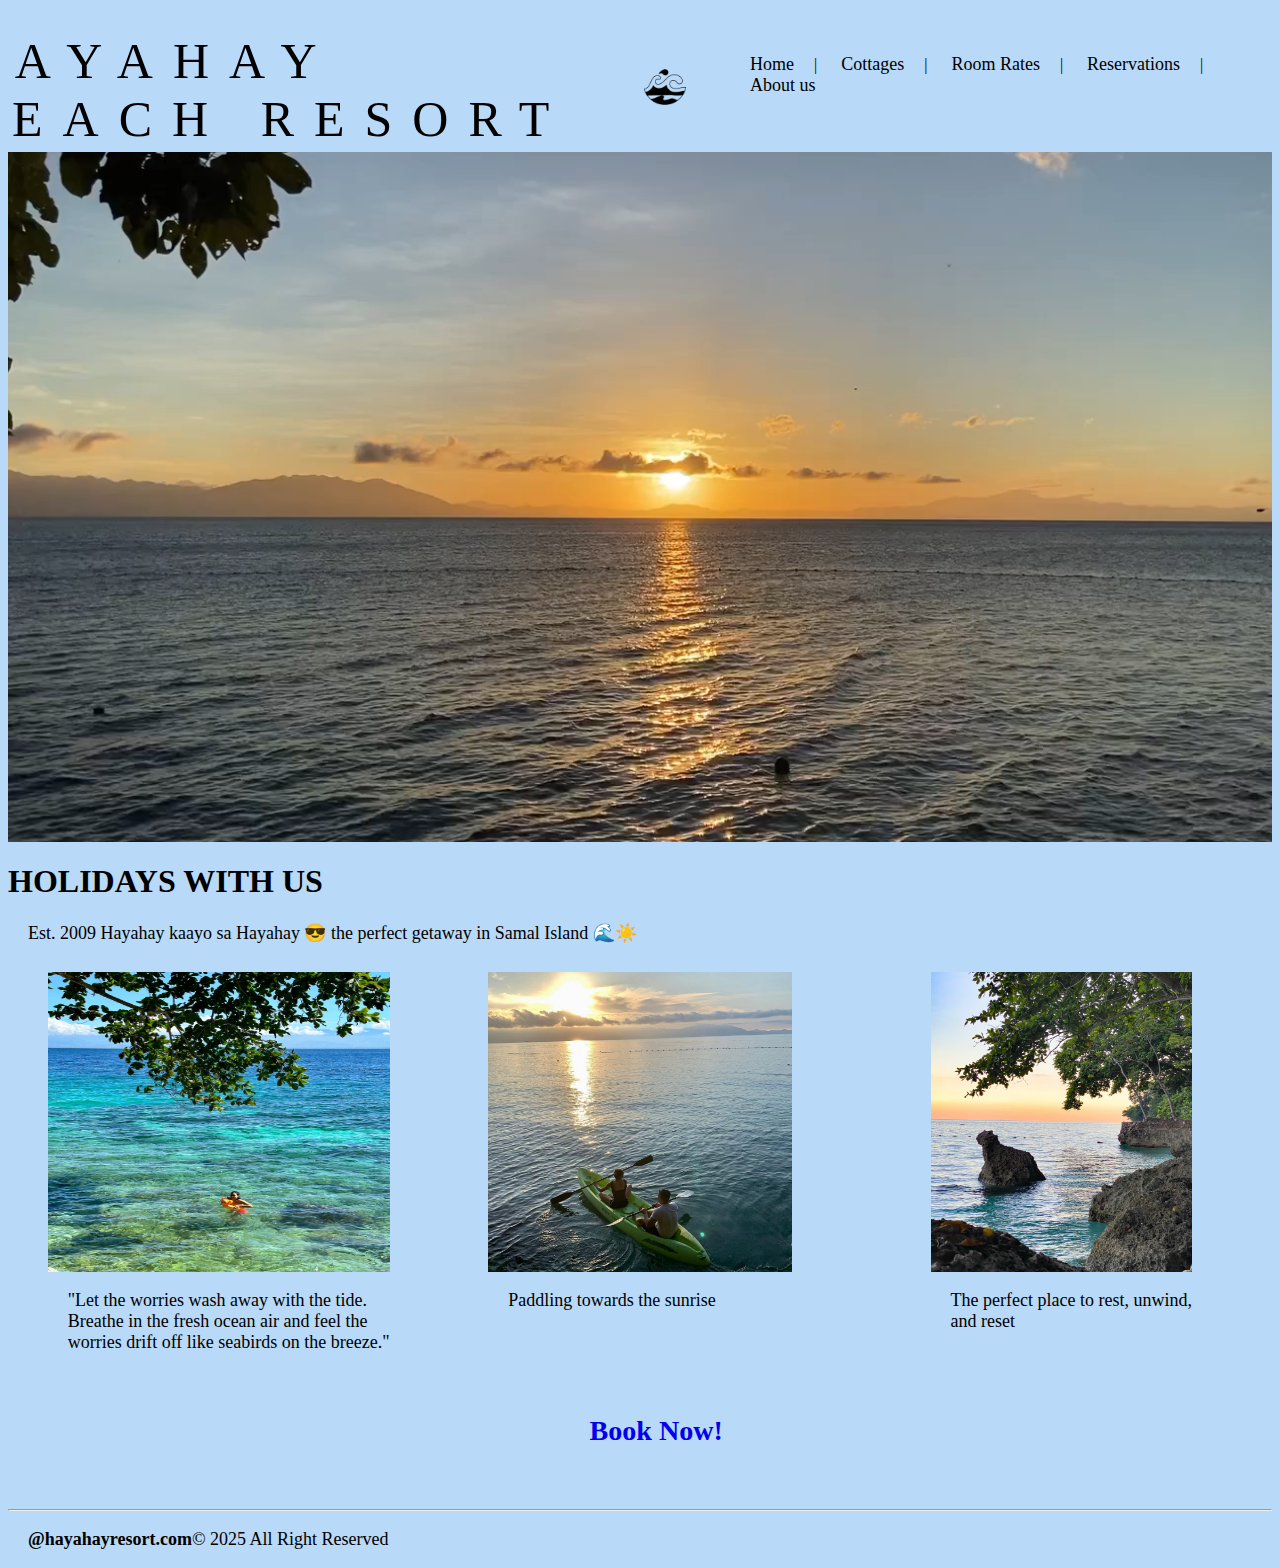
<file: index.html>
<html lang="en">

<head>
    <meta charset="UTF-8">
    <meta name="viewport" content="width=device-width, initial-scale=1.0">
    <title>Home page</title>
    <link rel="stylesheet" href="style.css">
</head>

<body>
    <div class="wrapper">
        <nav>
            <img src="HAYAHAY-BEACH-RESORT/sea-waves_8856334.png" class="logo">
            <ul>
                <a href="index.html">Home</a>|
                <a href="pages/Cottages.html">Cottages</a>|
                <a href="pages/Rooms.html">Room Rates</a>|
                <a href="pages/Reservation.html">Reservations</a>|
                <a href="pages/About_us.html">About us</a>
            </ul>
        </nav>


        <main>
            <div class="homehero"> <video src="HAYAHAY-BEACH-RESORT/GFASuhl187WSol8BAKesYmIW35VibmdjAAAF.mp4" autoplay loop></video>
                <h1 class="head">HAYAHAY <br>BEACH RESORT</h1>
            </div>

            <div class="bgindex">
            <h1>HOLIDAYS WITH US</h1>
            <p>Est. 2009 Hayahay kaayo sa Hayahay 😎 the perfect getaway in Samal Island 🌊☀️ </p>



            <div class="container">
                <div class="gallery">
                <div class="gallery1">
                        <img src="HAYAHAY-BEACH-RESORT/419757231_688450250086090_5431268060506521009_n.jpg" alt="">
                    <p> "Let the worries wash away with the tide. 
                        <br>Breathe in the fresh ocean air and feel the 
                        <br>worries drift off like seabirds on the breeze."</p>
                </div>
             </div>
                <div class="gallery">
                <div class="gallery2">
                    <img src="HAYAHAY-BEACH-RESORT/395681586_17958883814669554_8611541364393466386_n.jpg" alt="">
                    <p>Paddling towards the sunrise </p>
                </div>
                 </div>
                    <div class="gallery">
                <div class="gallery3">
                    <img src="HAYAHAY-BEACH-RESORT/325773028_869514534097164_3901307484698746122_n.jpg" alt="">
                    <p>The perfect place to rest, unwind, 
                        <br> and reset</p>
                   </div>
            </div>
            </div>




            <div class="book">
                <a href="pages/Reservation.html"> <h3>Book Now!</h3></a>
            </div>
        </main>
    </div>
    </div>
    <footer> <hr>
        <p><b>@hayahayresort.com</b>&copy; 2025 All Right Reserved</p>
    </footer>


</body>

</html>
</file>
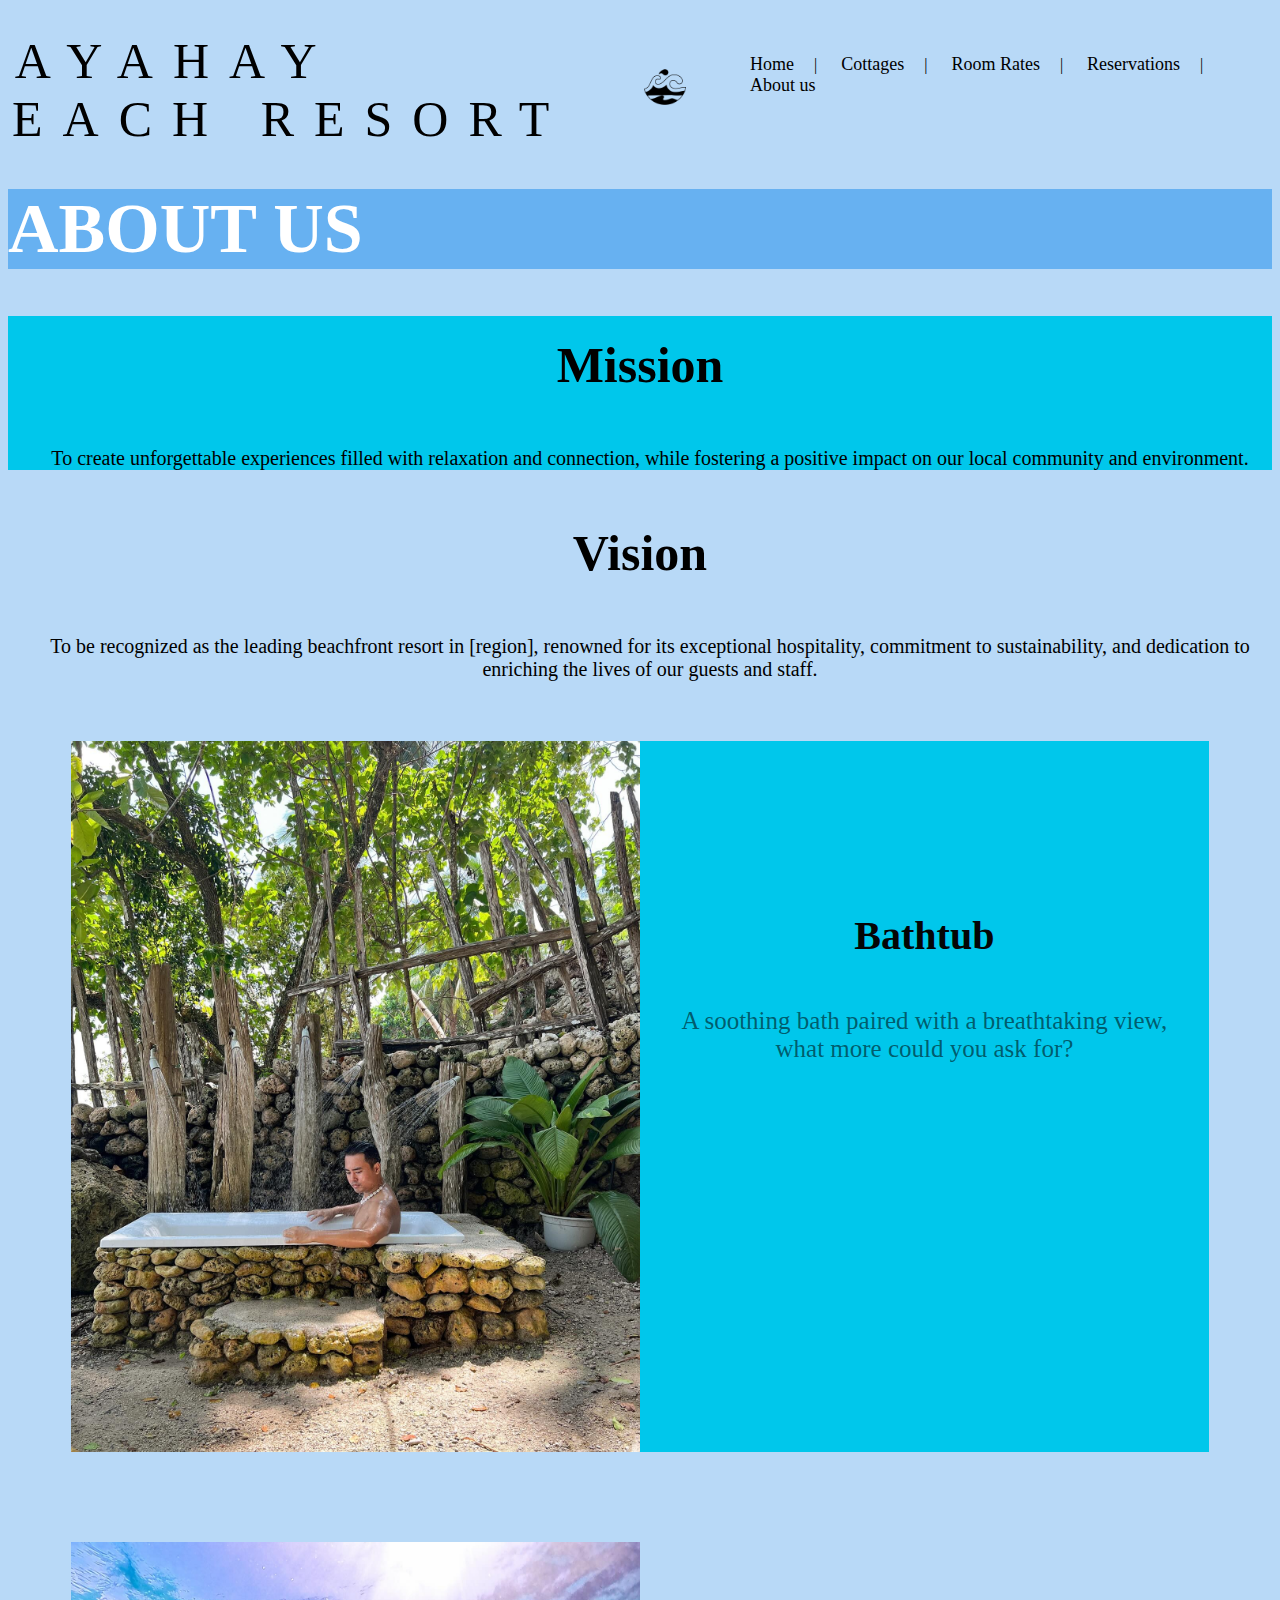
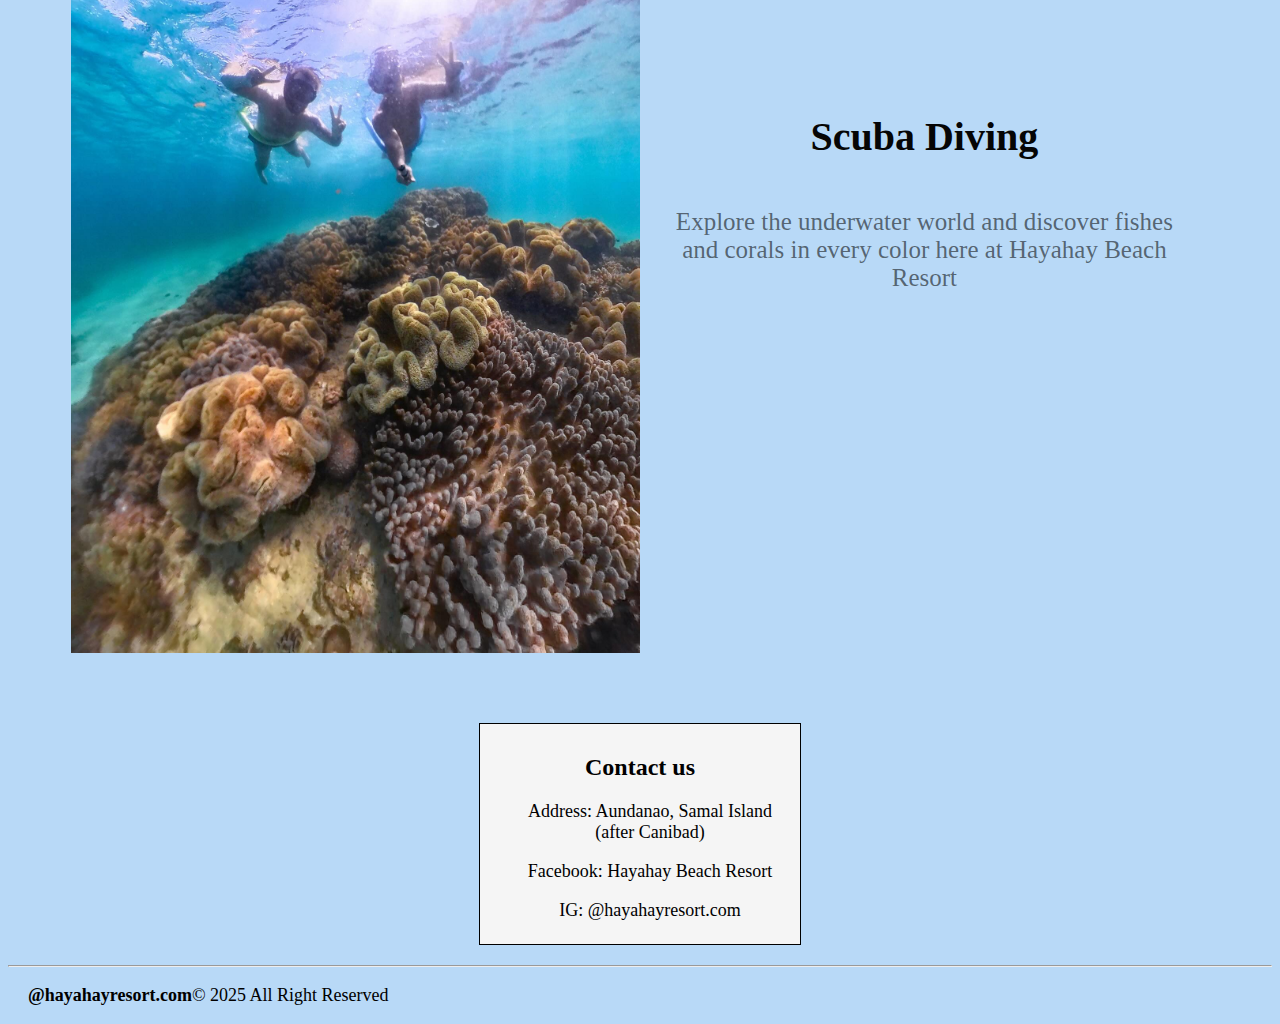
<file: pages/About_us.html>
<html lang="en">
<head>
    <meta charset="UTF-8">
    <meta name="viewport" content="width=device-width, initial-scale=1.0">
    <title>About Us</title>
    <link rel="stylesheet" href="../style.css">
</head>

<body>

    <nav>
        <img src="../HAYAHAY-BEACH-RESORT/sea-waves_8856334.png" class="logo">
        <ul>
            <a href="../index.html">Home</a>|
            <a href="Cottages.html">Cottages</a>|
            <a href="Rooms.html">Room Rates</a>|
            <a href="Reservation.html">Reservations</a>|
            <a href="About_us.html">About us</a>
        </ul>
    </nav>

    <main>

        <h1 class="head">HAYAHAY <br>BEACH RESORT</h1>

        <h1 class="cottages"><div class="rr">ABOUT US</div></h1>
    <div class="mv">
        <div class="mission">
            <h1>Mission</h1>
            <p>To create unforgettable experiences filled with relaxation and connection, while fostering a positive impact on our local community and environment.</p>
        </div>
        <h1 class="vision">Vision</h1>
        <p>To be recognized as the leading beachfront resort in [region], renowned for its exceptional hospitality, commitment to sustainability, and dedication to enriching the lives of our guests and staff.</p>
    </div>
        <div class="container4">
            <div class="bathtub">
            <section class="about">
                <div class="aimage">
                    <img src="../HAYAHAY-BEACH-RESORT/426053076_17972949317669554_7820159304034701194_n.jpg" alt="">
                </div>
                <div class="abouttext">                 
                        <h2>Bathtub</h2>
                        <p>A soothing bath paired with a breathtaking view, what more could you ask for?</p>                   
                </div>
            </div>
           </section>
           </div>
           <div class="container4">
            <section class="about">
                <div class="aimage">
                    <img src="../HAYAHAY-BEACH-RESORT/428399428_17974008683669554_2972035011954549194_n.jpg" alt="">
                </div>
                <div class="abouttext">
                    <h2>Scuba Diving</h2>
                    <p>Explore the underwater world and discover fishes and corals in every color here at Hayahay Beach Resort</p>
                </div>
           </section>
           </div>


        <div class="container5">
           <div class="contact">
            <h2>Contact us</h2>
                <p>Address: Aundanao, Samal Island (after Canibad)</p>
                <p>Facebook: Hayahay Beach Resort</p>
                <p>IG: @hayahayresort.com</p>
           </div>
        </div>

    </main>

    <footer> <hr>
        <p><b>@hayahayresort.com</b>&copy; 2025 All Right Reserved</p>
    </footer>
</body>
</html>
</file>
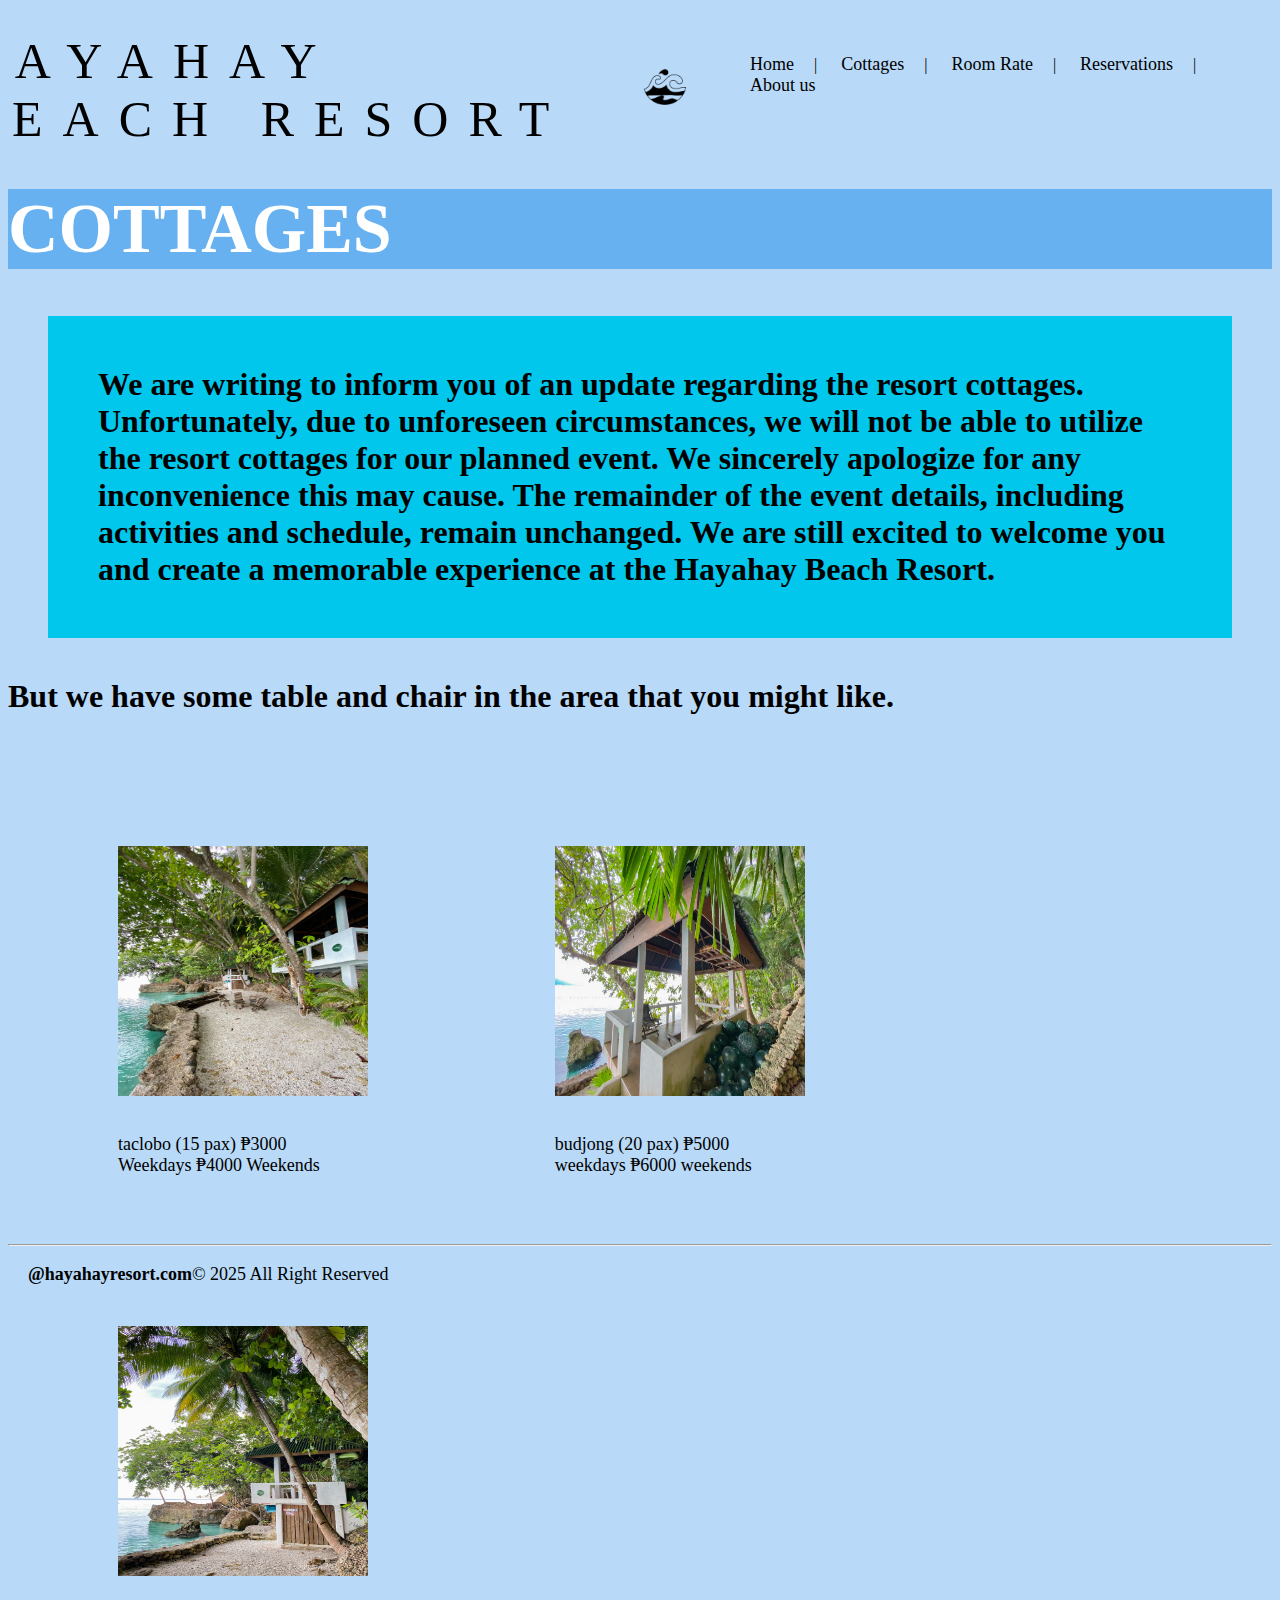
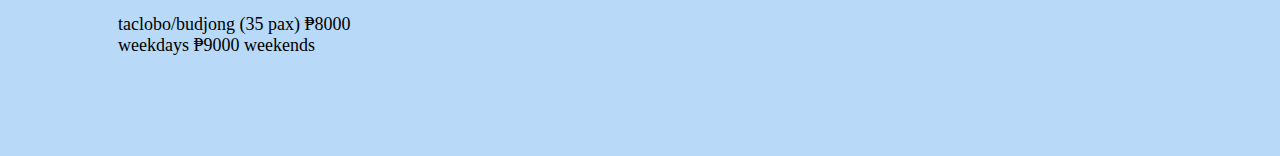
<file: pages/Cottages.html>
<html lang="en">
<head>
    <meta charset="UTF-8">
    <meta name="viewport" content="width=device-width, initial-scale=1.0">
    <title>Cottages</title>
    <link rel="stylesheet" href="../style.css">
</head>
<body>
    <div class="wrapper">
        <nav>
            <img src="../HAYAHAY-BEACH-RESORT/sea-waves_8856334.png" class="logo">
            <ul>
                <a href="../index.html">Home</a>|
                <a href="Cottages.html">Cottages</a>|
                <a href="Rooms.html">Room Rate</a>|
                <a href="Reservation.html">Reservations</a>|
                <a href="About_us.html">About us</a>
            </ul>
        </nav>
<main>
        <h1 class="head">HAYAHAY <br>BEACH RESORT</h1>

        <h1 class="cottages"><div class="rr">COTTAGES</div></h1>

        <h1 class="cottage">We are writing to inform you of an update regarding the resort cottages.
            Unfortunately, due to unforeseen circumstances, we will not be able to utilize the resort cottages for our planned event. We sincerely apologize for any inconvenience this may cause.
            The remainder of the event details, including activities and schedule, remain unchanged. We are still excited to welcome you and create a memorable experience at the Hayahay Beach Resort.</h1>

            <h1>But we have some table and chair in the area that you might like.</h1>
        <div class="container6">
            <section class="cottages1">
                <div class="cottageimg">
                    <img src="../HAYAHAY-BEACH-RESORT/cottages/1.jpg" alt="">
                    <p>taclobo (15 pax)
                        ₱3000 Weekdays 
                        ₱4000 Weekends</p>
                </div>  
            </section>  

            <section class="cottages1">
                <div class="cottageimg">
                    <img src="../HAYAHAY-BEACH-RESORT/cottages/2.jpg" alt="">
                    <p>budjong (20 pax)
                        ₱5000 weekdays 
                        ₱6000 weekends </p>
                </div>    
            </section> 

            <section class="cottages1">
                <div class="cottageimg">
                    <img src="../HAYAHAY-BEACH-RESORT/cottages/3.jpg" alt="">
                    <p>taclobo/budjong (35 pax)
                        ₱8000 weekdays 
                        ₱9000 weekends</p>     
                </div>
            </section> 
        </div>  
 
</main>
    <footer> <hr>
        <p><b>@hayahayresort.com</b>&copy; 2025 All Right Reserved</p>
    </footer>
    
</body>
</html>
</file>
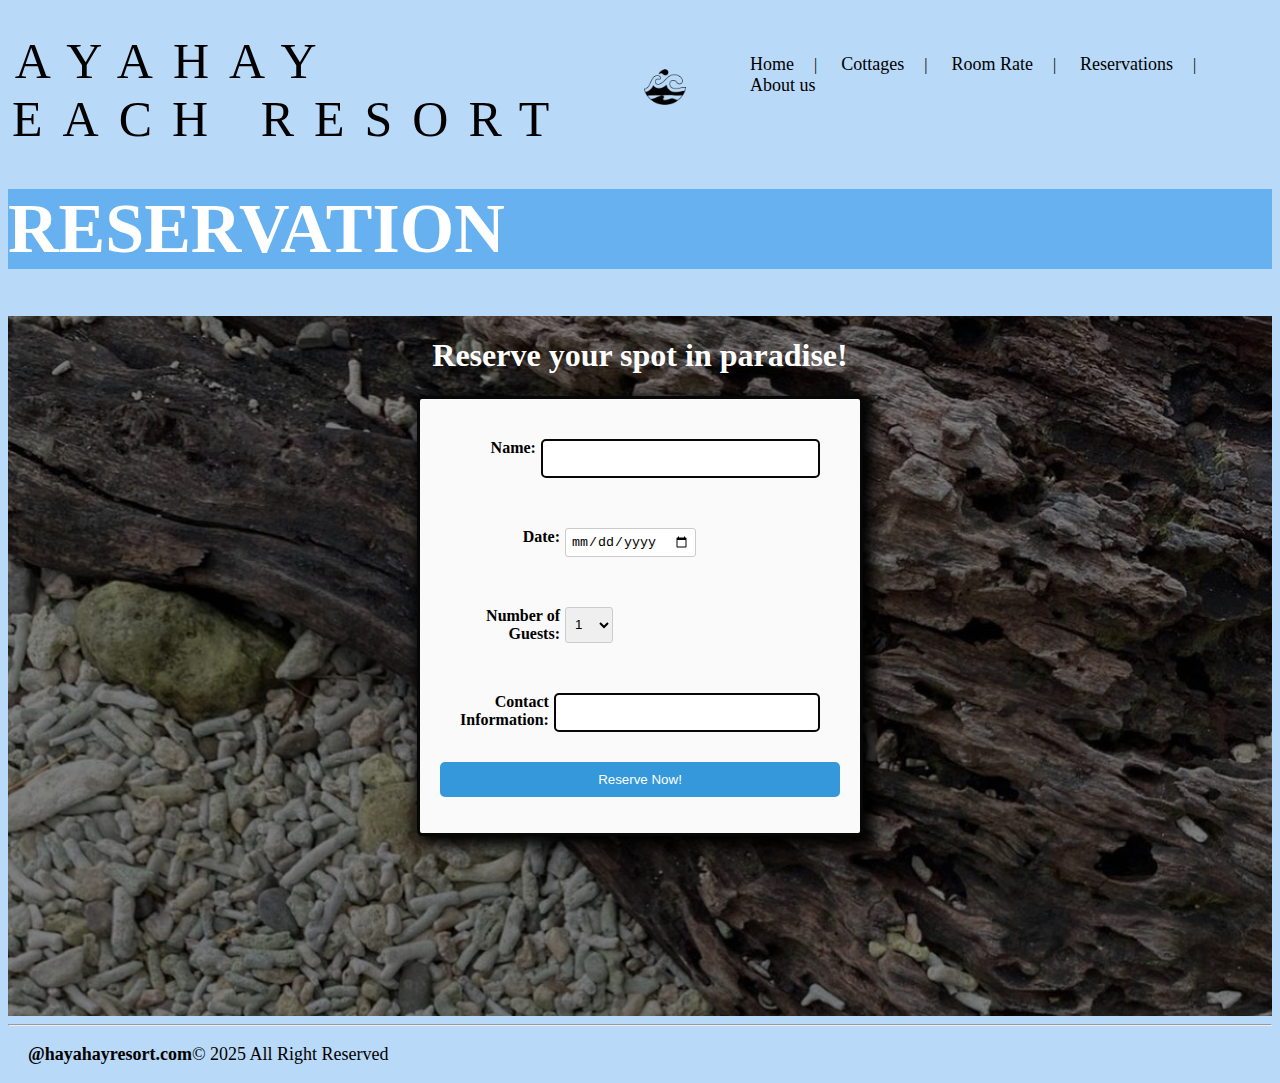
<file: pages/Reservation.html>
<html lang="en">
<head>
    <meta charset="UTF-8">
    <meta name="viewport" content="width=device-width, initial-scale=1.0">
    <title>Reservation</title>
    <link rel="stylesheet" href="../style.css">
</head>
<body>

    <nav>
        <img src="../HAYAHAY-BEACH-RESORT/sea-waves_8856334.png" class="logo">
        <ul>
            <a href="../index.html">Home</a>|
            <a href="Cottages.html">Cottages</a>|
            <a href="Rooms.html">Room Rate</a>|
            <a href="Reservation.html">Reservations</a>|
            <a href="About_us.html">About us</a>
        </ul>
    </nav>


    <h1 class="head">HAYAHAY <br>BEACH RESORT</h1>

        <h1 class="cottages"><div class="rr">RESERVATION</div></h1>

<div class="homehero-reservation">
    <header>
        <h1>Reserve your spot in paradise!</h1>
      </header>
      
      <main>
       <div class="container3">
        <form action="#">
          <div class="form-group">
            <label for="name">Name:</label>
            <input type="text" id="name" name="name" required>
          </div>
          <div class="form-group">
            <label for="date">Date:</label>
            <input type="date" id="date" name="date" required>
          </div>
          <div class="form-group">
            <label for="guests">Number of Guests:</label>
            <select id="guests" name="guests">
              <option value="1">1</option>
              <option value="2">2</option>
              <option value="3">3</option>
              <option value="4">4</option>
              <option value="5">5</option>
              <option value="6">6+</option>
            </select>
          </div>
          <div class="form-group">
            <label for="contact">Contact Information:</label>
            <input type="email" id="contact" name="contact" required>
          </div>
          <button type="submit">Reserve Now!</button>
        </form>
    </div> 
      </main>
</div>
<footer> <hr>
    <p><b>@hayahayresort.com</b>&copy; 2025 All Right Reserved</p>
</footer>

</html>
</file>
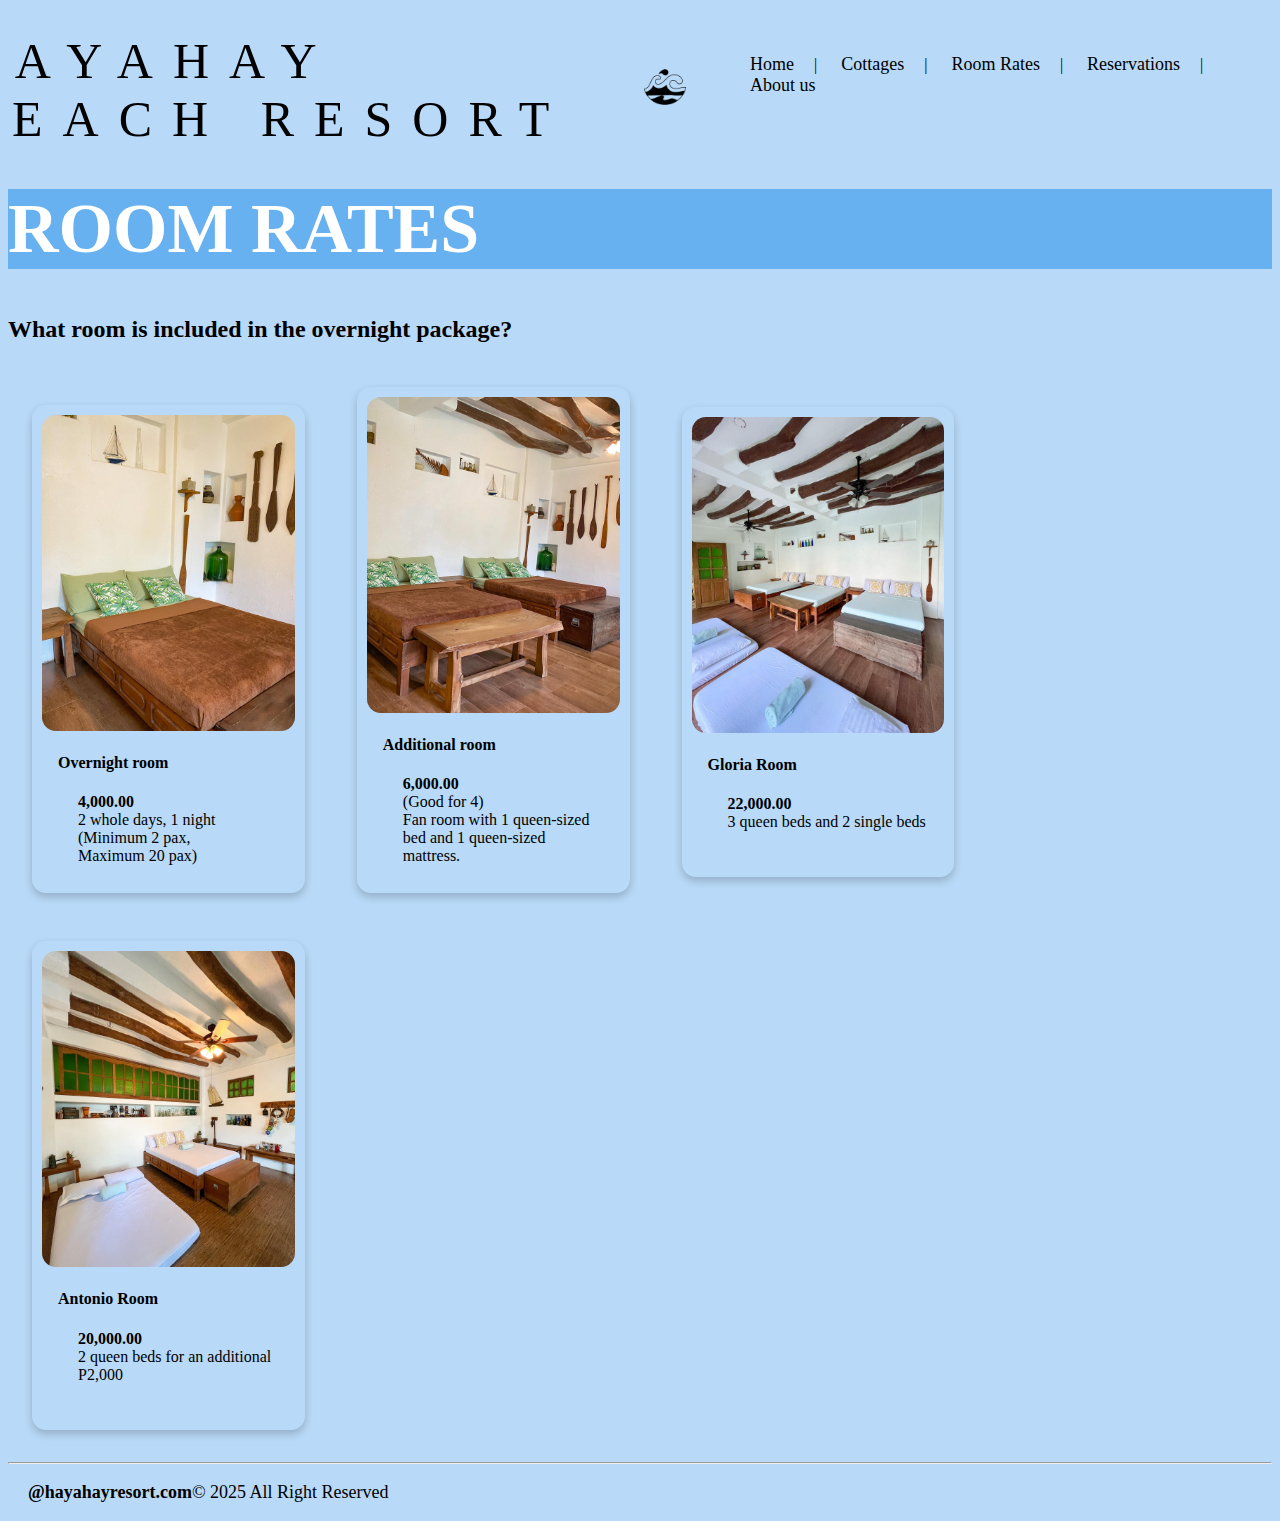
<file: pages/Rooms.html>
<html lang="en">
<head>
    <meta charset="UTF-8">
    <meta name="viewport" content="width=device-width, initial-scale=1.0">
    <title>Room rates</title>
    <link rel="stylesheet" href="../style.css">
</head>
<body>
    <div class="wrapper">
        <nav>
            <img src="../HAYAHAY-BEACH-RESORT/sea-waves_8856334.png" class="logo">
            <ul>
                <a href="../index.html">Home</a>|
                <a href="Cottages.html">Cottages</a>|
                <a href="Rooms.html">Room Rates</a>|
                <a href="Reservation.html">Reservations</a>|
                <a href="About_us.html">About us</a>
            </ul>
        </nav>
    
    
    <main>
            <h1 class="head">HAYAHAY <br>BEACH RESORT</h1>


        <h1 class="cottages"><div class="rr">ROOM RATES</div></h1>

        
    
    <div class="roombg">
        
        <h2>What room is included in the overnight package?</h2>

        <div class="card">
            <img src="../HAYAHAY-BEACH-RESORT/361089421_594922996105483_1329625402364104357_n.jpg" alt="">
            <div class="container1">
              <h4><b>Overnight room</b></h4> 
              <p> <b>4,000.00</b> <br>
                2 whole days, 1 night <br>
                (Minimum 2 pax, 
                <br>Maximum 20 pax)</p> 
                
            </div>
        </div>
    
          <div class="card">
            <img src="../HAYAHAY-BEACH-RESORT/361199604_594922992772150_7965368107254111169_n.jpg" alt="">
            <div class="container1">
              <h4><b>Additional room</b></h4> 
              <p> <b>6,000.00</b> <br>
                (Good for 4) <br>
                Fan room with 1 queen-sized bed and 1 queen-sized mattress.</p> 
            </div>
          </div>
            <div class="card">
                <img src="../HAYAHAY-BEACH-RESORT/401169146_17961608381669554_3386002498333195302_n.jpg" alt="">
                <div class="container1">
                  <h4><b>Gloria Room</b></h4> 
                  <p> <b>22,000.00</b> <br>
                    3 queen beds and 2 single beds</p> 
                    <br>
                </div>
          </div>
          <div class="card">
            <img src="../HAYAHAY-BEACH-RESORT/401324964_17961608390669554_4819239052156117571_n.jpg" alt="">
            <div class="container1">
              <h4><b>Antonio Room</b></h4> 
              <p> <b>20,000.00</b> <br>
                2 queen beds for an additional P2,000</p> 
                <br>
            </div>
          </div>
    </main>
</div>
    </div>
    
    
    <footer> <hr>
        <p><b>@hayahayresort.com</b>&copy; 2025 All Right Reserved</p>
    </footer>
</body>
</html>
</file>
<file: style.css>
/* index.html style */

nav{
    top: 0;
    left: 0;
    padding: 30px;
    display: flex;
    align-items: end;
    padding-left: 50%;
}

nav ul li{
    list-style: none;
    display: inline-block;
}

nav .logo{
    width: 50px;
}

nav a{
    text-decoration: none;
    margin: 20px;
    font-size: large;
    color: #000000;
}

nav a:hover{
    background-color: #1800EB;
    color: #FFFFFF;
    padding: 10px;
    transition: 0.30s;
}

.homehero{
    height: 700px;
    background-size: 100% 100%;
    background-repeat: no-repeat;
    overflow: hidden;
}

.homehero video{
    width: 100%;
    padding-top: 10px;
}

.homehero h1 p{
    font-family: 'Courier New', Courier, monospace;
}

.homehero p{
    font-family: 'Courier New', Courier, monospace;
}

/* .bgindex{
    background-image: url(/HAYAHAY-BEACH-RESORT/325773028_869514534097164_3901307484698746122_n.jpg);
    width: 100%;
    background-repeat: no-repeat;
} */

body{
    background-color: #4ea2eb67;
}

.head{
    font-size: 50px;
    text-transform: uppercase;
    font-weight: 200;
    letter-spacing: 20px;
    position: absolute;
    top: 10%;
    transform: translate(-50%,-50%);
    margin: 0;
    text-align: left;
    padding-left: 40%;
}

p{
    padding-left: 20px;
}

.book{
    display: inline-block;
    overflow: hidden;
    text-align: center;
    margin: 2% 10% 2% 46%;
    font-size: x-large;
    font-weight: bold;
}

.book a{
    text-decoration: none;
}

.book:hover{
    background-color: royalblue;
    color: #FFFFFF;
    padding: 10px;
    transition: 0.30s;
    border-radius: 100px;
}

.gallery1 img{
    height: 100%;
    width: 100%;
    margin-right: 5%;
    
}

.gallery2 img{
    height: 100%;
    width: 100%;
    margin-right: 5%;
}

.gallery3 img{
    height: 100%;
    width: 100%;
}

.p1{
    padding-top: 50px;
    display: inline-block;
}

.p2{
    text-align: right;
}

.container{
    width: 100%;
    height: 350px;
    display: flex;
    padding-bottom: 50px;
}

.gallery{
    width: 100%;
    height: 300px;
    margin: 10px;
    display: flex;
    justify-content: center;
}

p{
    font-size: large;
}

/* End of index.html style */


.card {
    box-shadow: 0 4px 8px 0 rgba(0,0,0,0.2);
    transition: 0.3s;
    width: 20%;
    display: inline-block;
    padding: 10px;
    border-radius: 14px;
    margin: 24px;
}

.card img{
    width: 100%;
    border-radius: 14px;
}
  
.card:hover {
    width: 21%;
    box-shadow: 0 8px 16px 0 rgba(0,0,0,0.2);
    transition: 0.8s;
}

.login{
    display: flex;
    justify-content: center;
    align-items: center;
    min-height: 100vh; 
    background-image: url(HAYAHAY-BEACH-RESORT/340524531_699331991968420_5109840563360782559_n.jpg);
    background-repeat: no-repeat;
    background-size: 100% 100%;
    padding: 30px 40px;
    color: #FFFFFF;
    font-size: x-large; 
}

.loginbg{
    background: transparent;
    border: none;
    backdrop-filter: blur(15px) brightness(80%);
    border-radius: 20px;
}


.login .input-box{
    width: 100%;
    height: 100%;
    margin: 30px 0;
    background: #000000;
    border-radius: 40px;
}

.input-box input{
    width: 100%;
    height: 100%;
    background: transparent;
    border: none;
    outline: none;
    border: 2px solid rgba(249, 249, 249, 0.97);
    border-radius: 40px;
    color: #FFFFFF;
    padding: 10px;
}

.input-box input::placeholder{
    color: #ffffff;
 }

.login .btn{
    width: 100%;
    height: 45px;
    background: #FFFFFF;
    border: none;
    outline: none;
    border-radius: 40px;
    

}

.remember-forgot{
    color: #FFFFFF;
    margin-right: 3px;
    font-size: medium;
}

.remember-forgot a{
    color: #FFFFFF;
    text-decoration: none;
}

.cottages{
    font-size: 70px;
    background-color: #007dea70;
}

.rr{
    
    color: white;
    display: inline;
    border-radius: 0 40px 20px 0;
}

.container1{
    padding: 2px 16px;
}

.container1 p{
    font-size: medium;
}

/* for reservation */

form {
    display: flex;
    flex-direction: column;
    gap: 10px;
}
  
  .form-group {
    display: flex;
    gap: 5px;
}
  
label {
    width: 100px;
    text-align: right;
}
  
input, select {
    padding: 5px;
    border: 1px solid #ccc;
    border-radius: 3px;
}
  
button {
    background-color: #3498db;
    color: white;
    padding: 10px 20px;
    border: none;
    border-radius: 5px;
    cursor: pointer;
}
  
button:hover {
    background-color: #2980b9;
}

.cottage{
    margin: 40px;
    padding: 50px;
    background-color: #00C7EB;
}

.container6{
    width: 100%;
    height: 450px;
    display: inline-block;
    padding-bottom: 50px;
    justify-content: center;
}

.cottages1{
    width: 20%;
    height: 300px;
    margin: 90px;
    display: inline-block;
    justify-content: center;
}

.cottageimg{
    height: 100%;
    width: 100%;
    margin-right: 5%;
}

.cottageimg img{
    width: 250px;
    height: 250px;
    display: inline-block;
    margin: 20px;
    transition: all 0.5s ease-in-out;
}

.cottageimg :hover img{
    transform: scale(1.2);
    
}




/* Reservation */

.container3{
    border-style: solid;
    max-width: 400px;
    margin: 0 auto;
    padding-left: 20px;
    padding-right: 20px;
    background-color: #fafafa;
    border-radius: 5px;
    box-shadow: #351616;
    color: #070707;
    -webkit-box-shadow: 5px 5px 15px 5px #000000; 
    box-shadow: 5px 5px 15px 5px #000000;
    padding-bottom: 10px;
    margin-bottom: 100px;
    padding: 20px;
}
header h1{
    text-align: center;
}
  
.form-group {
    padding: 20px;
}
  
label {
    display: block;
    font-weight: bold;
    color: #000000;
  }
  
input[type="text"],
input[type="email"],
textarea {
    width: 100%;
    padding: 10px;
    border: 2px solid #070707;
    border-radius: 5px;
}
  
input[type="submit"] {
    width: 100%;
    margin-bottom: 10px;
    padding: 10px;
    background-color: #150070;
    color: #fff;
    border: none;
    border-radius: 5px;
    cursor: pointer;
}

.homehero-reservation{
    background-image: linear-gradient(rgb(0,0,0,0.5), rgb(0,0,0,0.5)),url(/HAYAHAY-BEACH-RESORT/340855513_563861375845514_3287978395505917486_n.jpg );
    height: 700px;
    background-size: cover;
    background-repeat: no-repeat;
    overflow: hidden;
}

.homehero-reservation h1{
    color:  white;
    display: inline-block;
    width: 100%;
}
  
input[type="submit"]:hover {
    background-color: #0056b3;
}
.select-style {
    width: 100%;
    padding: 10px;
    font-size: 16px;
    border: 1px solid #000000;
    border-radius: 5px;
    background-color: #fff;
    appearance: none;
    -webkit-appearance: none;
    -moz-appearance: none;
    background-repeat: no-repeat;
    background-position: right 10px center;
  }

.select-style::-ms-expand {
    display: none;
  }

.container4{
    width: 90%;
    margin: 0 auto;
    padding: 0;
    padding-bottom: 50px;
    padding-top: 40px;
}
.about{
    display: flex;
    justify-content: space-between;
    text-align: center;
    flex-wrap: wrap;
}
.aimage{
    flex: 1;
    overflow: hidden;
}
.aimage img{
    max-width: 100%;
    height: auto;
    display: block;
    transition: 0.5s ease;
}
.aimage:hover img{
    transform: scale(1.2);
}
.abouttext{
    flex: 1; 

}
.abouttext h2{
    margin-top: 30%;
    font-size: 40px;
    margin-bottom: 10px;
    color:#050505;
}
.abouttext p{
    margin-top: 5%;
    margin-bottom: 15px;
    font-size: 25px;
    padding: 20px;
    color:#050505;
}

.cottageimg{
    width: 100%;
    height: 450px;
}

.cottageimg:hover img{
    transform: scale(1.2);
}

.cottageimg img{
    width: 250px;
    height: 250px;
    display: inline-block;
    margin: 20px;
}

.mv{
    text-align: center;
}

.mv h1{
    padding: 20px;
    font-size: 50px;
    border-color: #000000 solid;
}

.mv p{
    font-size: 20px;
}

.container5{
    width: 300px;
    height: 200px;
    border: 1px solid;
    background-color: #f5f5f5;
    padding: 10px;
    margin: 20px;
    margin-left: auto;
    margin-right: auto;
}

.contact{
    text-align: center;
}

.mission{
    background-color: #00C7EB;
}

.bathtub{
    background-color: #00C7EB;
}

.bathtub h2{
    background-color: #00C7EB;
}

.abouttext p{
    color: #0000008e
}

@media only screen and (max-width: 768px) {
nav {
    flex-direction: column;
    padding: 20px;
    text-align: center;
}
  
nav a {
    margin: 10px 0;
}

.head{
    font-size: 10%;
    padding-left: 50%;
    justify-content: baseline;
    position: fixed;
}

.book {
    margin: 10px auto;
}
.container {
    display: block;
    flex-wrap: wrap;
    justify-content: space-between;
}
      
.gallery img {
    width: 48%; 
}

.footer {
    display: flex;
    padding: 20px;
}
      
.p1, .p2 {
    flex: 1;
    text-align: justify;
}

.container p{
    font-size: 20px;
}

.container6{
    display: block;
}

.card{
    display: block;
}

.container1 p{
    font-size: 50%;
}
}
</file>
